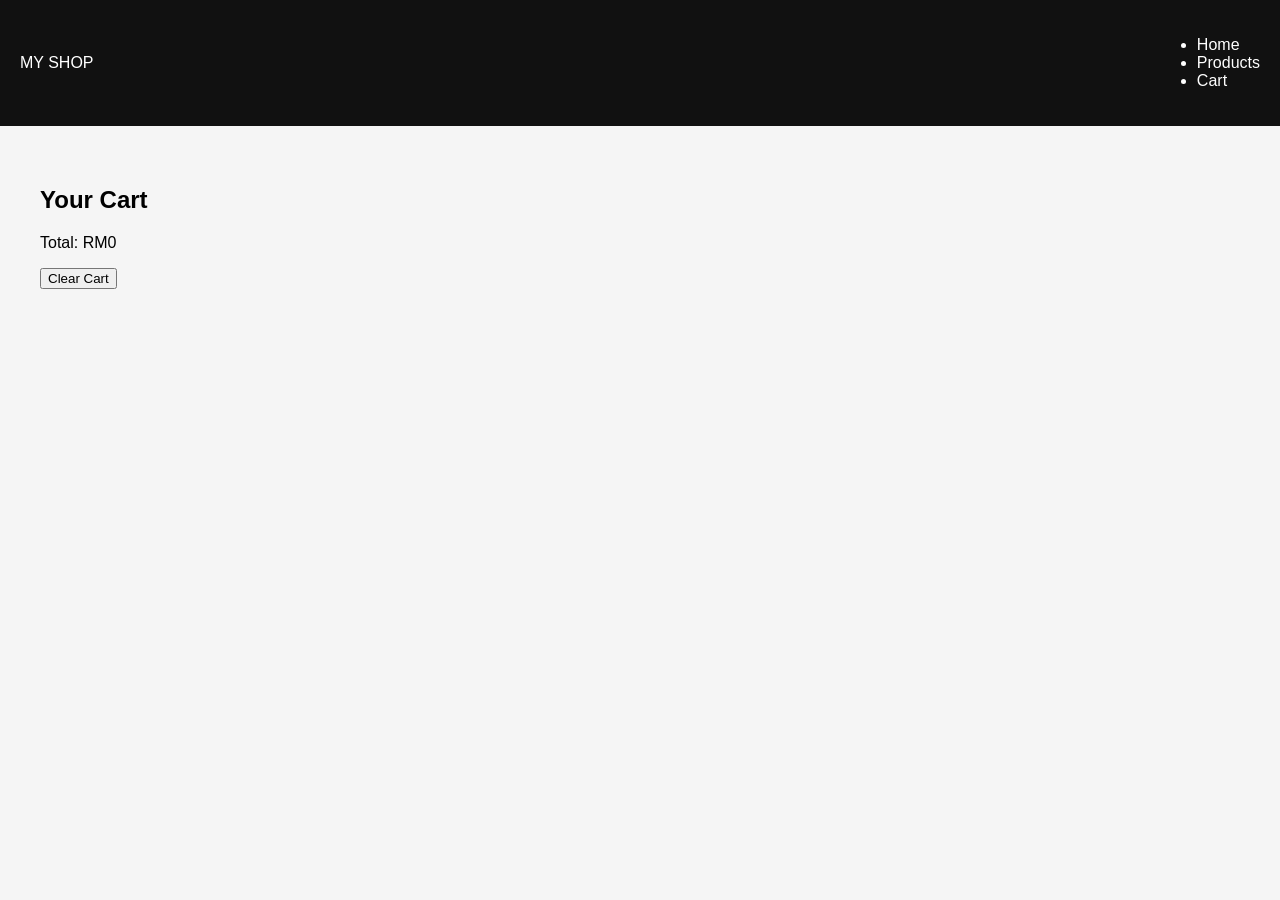
<file: cart.html>
<!DOCTYPE html>
<html lang="en">
<head>
  <meta charset="UTF-8">
  <meta name="viewport" content="width=device-width, initial-scale=1.0">
  <title>My Cart</title>
  <link rel="stylesheet" href="style.css">
</head>
<body>
  <!-- Navbar -->
  <nav>
    <div class="logo">MY SHOP</div>
    <ul class="nav-links">
      <li><a href="index.html">Home</a></li>
      <li><a href="#">Products</a></li>
      <li><a href="#">Cart</a></li>
    </ul>
  </nav>

  <section class="cart">
    <h2>Your Cart</h2>
    <div id="cart-items"></div>
    <p>Total: RM<span id="total">0</span></p>
    <button id="clear-cart">Clear Cart</button>
  </section>

  <script>
    // Load cart from localStorage
    let cart = JSON.parse(localStorage.getItem('cart')) || [];
    let total = parseFloat(localStorage.getItem('total')) || 0;

    const cartContainer = document.getElementById('cart-items');
    const totalEl = document.getElementById('total');

    function updateCartPage(){
      cartContainer.innerHTML = '';
      cart.forEach(item => {
        const div = document.createElement('div');
        div.className = 'cart-item';
        div.innerHTML = `
          <img src="${item.img}" alt="${item.name}">
          <div class="cart-item-info">
            <p>${item.name}</p>
            <p>RM${item.price}</p>
          </div>
        `;
        cartContainer.appendChild(div);
      });
      totalEl.textContent = total;
    }

    updateCartPage();

    // Clear cart button
    document.getElementById('clear-cart').addEventListener('click', function(){
      cart = [];
      total = 0;
      localStorage.removeItem('cart');
      localStorage.removeItem('total');
      updateCartPage();
      alert('Cart cleared!');
    });
  </script>
</body>
</html>
</file>
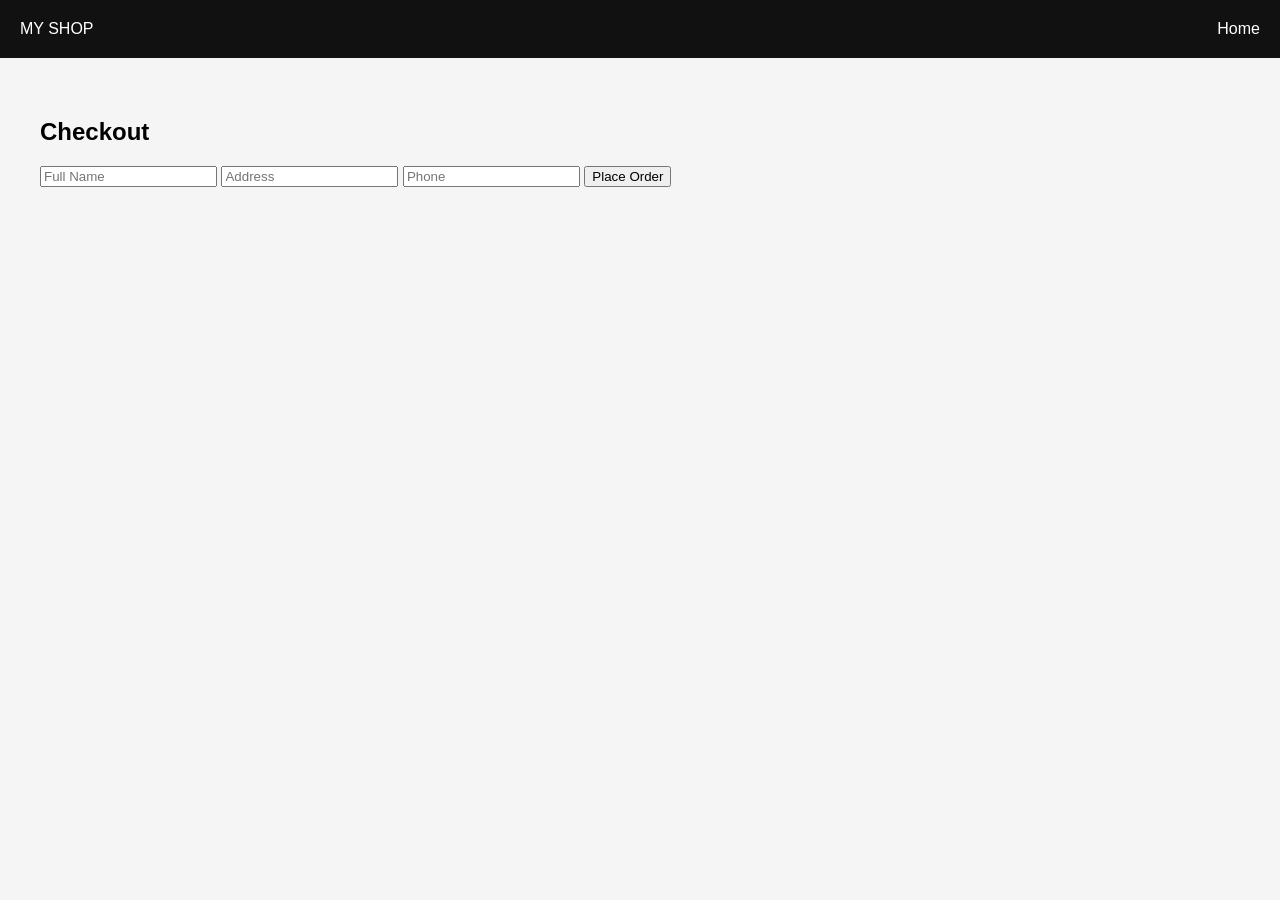
<file: checkout.html>
<!DOCTYPE html>
<html>
<head>
<title>Checkout</title>
<link rel="stylesheet" href="style.css">
</head>
<body>

<nav>
<div class="logo">MY SHOP</div>
<a href="index.html">Home</a>
</nav>

<section class="cart">
<h2>Checkout</h2>
<form onsubmit="orderSuccess(); return false;">
<input placeholder="Full Name" required>
<input placeholder="Address" required>
<input placeholder="Phone" required>
<button type="submit">Place Order</button>
</form>
</section>

<script>
function orderSuccess(){
alert("✅ Order Successful!");
localStorage.removeItem("cart");
window.location="index.html";
}
</script>

</body>
</html>
</file>
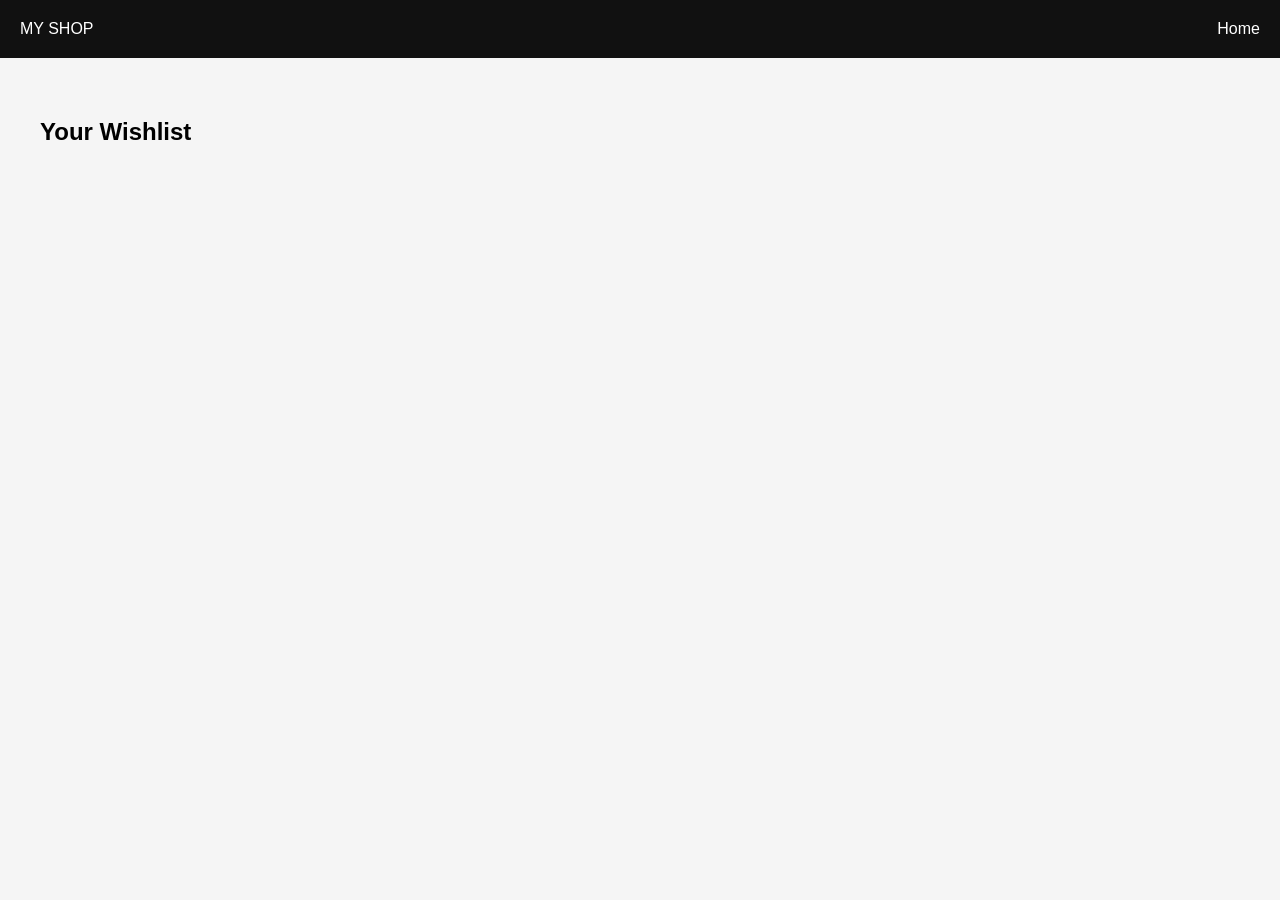
<file: wishlist.html>
<!DOCTYPE html>
<html>
<head>
<title>Wishlist</title>
<link rel="stylesheet" href="style.css">
</head>

<body>

<nav>
<div class="logo">MY SHOP</div>
<a href="index.html">Home</a>
</nav>

<section class="cart">

<h2>Your Wishlist</h2>

<div id="wishItems"></div>

</section>

<script src="script.js"></script>

</body>
</html>
</file>
<file: style.css>
body{margin:0;font-family:'Poppins',sans-serif;background:#f5f5f5;transition:0.3s;}
.dark{background:#0d0d0d;color:white;}
nav{display:flex;justify-content:space-between;align-items:center;padding:20px;background:#111;color:white;}
nav input{padding:8px;width:200px;border-radius:8px;border:none;}
nav button,a{color:white;text-decoration:none;cursor:pointer;}

/* Hero Section */
.hero{position:relative;height:80vh;overflow:hidden;}
.hero video{position:absolute;top:0;left:0;width:100%;height:100%;object-fit:cover;z-index:-1;}
.hero::after{content:"";position:absolute;top:0;left:0;width:100%;height:100%;background:linear-gradient(180deg,rgba(0,0,0,0.3),rgba(0,0,0,0.7));}
.hero-text{position:absolute;top:50%;left:50%;transform:translate(-50%,-50%);text-align:center;color:white;}
.hero button{padding:12px 30px;font-size:18px;cursor:pointer;background:linear-gradient(135deg,#ff512f,#dd2476);border:none;border-radius:25px;color:white;transition:0.3s;}
.hero button:hover{transform:scale(1.05);box-shadow:0 10px 25px rgba(0,0,0,0.4);}

/* Products Grid */
.products{padding:40px;text-align:center;}
.product-grid{display:grid;grid-template-columns:repeat(auto-fit,minmax(220px,1fr));gap:30px;}
.product-card{background:rgba(255,255,255,0.15);backdrop-filter:blur(12px);padding:20px;border-radius:20px;box-shadow:0 8px 30px rgba(0,0,0,0.2);transition:0.4s;}
.dark .product-card{background:rgba(30,30,30,0.25);}
.product-card:hover{transform:scale(1.07);box-shadow:0 15px 35px rgba(0,0,0,0.4);}
.product-card img{width:100%;border-radius:15px;transition:transform 0.4s;}
.product-card:hover img{transform:scale(1.15);}
.rating{color:orange;margin:5px 0;}
.buttons{display:flex;justify-content:center;gap:10px;margin-top:10px;}
.buttons button{padding:8px 14px;cursor:pointer;border:none;border-radius:20px;background:linear-gradient(135deg,#ff512f,#dd2476);color:white;transition:0.3s;}
.buttons button:hover{transform:scale(1.1);box-shadow:0 8px 20px rgba(0,0,0,0.3);}

/* Floating Cart */
.floating-cart{position:fixed;bottom:30px;right:30px;background:linear-gradient(135deg,#ff512f,#dd2476);color:white;font-size:28px;padding:18px;border-radius:50%;cursor:pointer;box-shadow:0 8px 25px rgba(0,0,0,0.4);transition:transform 0.3s;}
.floating-cart:hover{transform:scale(1.2);}

/* Cart Section */
.cart{padding:40px;}
.cart-item{display:flex;align-items:center;background:rgba(255,255,255,0.15);backdrop-filter:blur(8px);margin-bottom:15px;padding:10px;border-radius:15px;}
.cart-item img{width:70px;margin-right:15px;}
#toast{position:fixed;bottom:30px;left:50%;transform:translateX(-50%);background:black;color:white;padding:12px 20px;border-radius:12px;display:none;}

/* Slider Section */
.slider{padding:40px;text-align:center;background:#f0f0f0;border-radius:20px;margin:30px;}
.slider-container{display:flex;overflow-x:auto;gap:20px;padding:20px;}
.slide{min-width:220px;background:rgba(255,255,255,0.2);backdrop-filter:blur(10px);padding:15px;border-radius:20px;box-shadow:0 6px 20px rgba(0,0,0,0.15);transition:0.3s;}
.slide img{width:100%;border-radius:15px;}
.slide:hover{transform:scale(1.05);}
</file>
